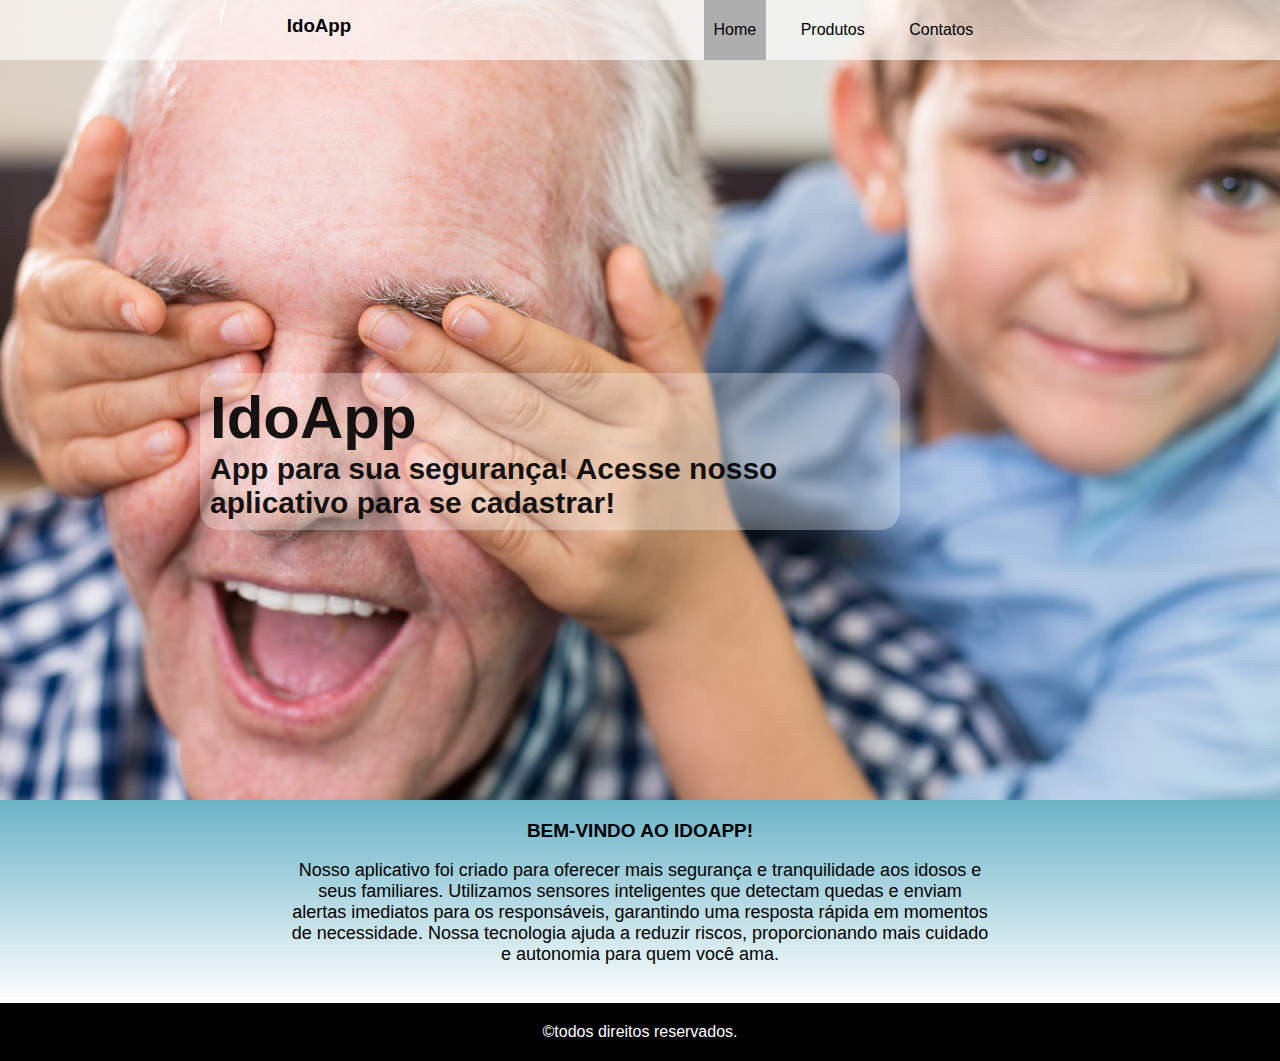
<file: index.html>
<DOCTYPE html>
<html lang="pt br">
<head>
    <meta charset="UTF-8">
    <meta name="viewport" content="width=device-width, initial-scale=1.0">
    <title>pagina de idosos</title>
    <link rel="stylesheet" href="style.css">

</head>
<body>
    <section class="main ">
        
        <header>
            <div class="center menu-container">

                 <div class="logo">
                    <h3>IdoApp</h3>
                 </div>
            
        <div class="menu">
            <a href="index.html" class="active-menu">Home</a>
            <a href="dispositivos.html" >Produtos</a>
            <a href="contatos.html">Contatos</a>

        </div>
        
        </header>

        <div class="text-chamada">
            <h1>IdoApp</h1>
            <h3>App para sua segurança!
                Acesse nosso aplicativo para se cadastrar!
            </h3>
        </div>

    </section>

    <section class="welcome">
        <h3>Bem-vindo ao IdoApp!</h3> <br>
        <p>Nosso aplicativo foi criado para oferecer mais segurança e tranquilidade aos idosos e seus familiares. Utilizamos sensores inteligentes que detectam quedas e enviam alertas imediatos para os responsáveis, garantindo uma resposta rápida em momentos de necessidade. Nossa tecnologia ajuda a reduzir riscos, proporcionando mais cuidado e autonomia para quem você ama.</p> <br/>
    </section>

    
    <footer>
        <p>&copy;todos direitos reservados.</p>
    </footer>

</body>
</html>
</file>
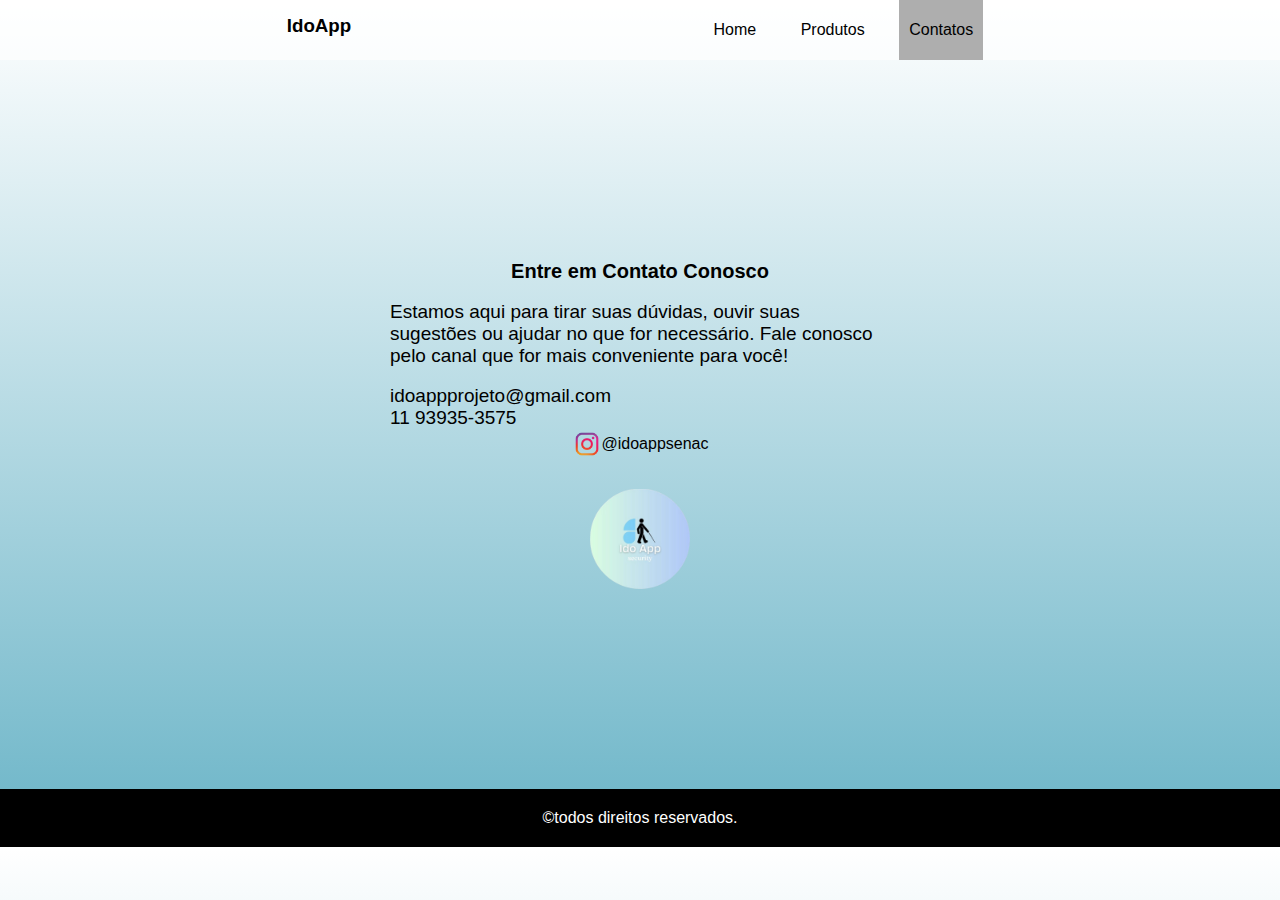
<file: contatos.html>
<!DOCTYPE html>
<html lang="en">
<head>
    <meta charset="UTF-8">
    <meta name="viewport" content="width=device-width, initial-scale=1.0">
    <title>Contatos</title>
    <link rel="stylesheet" href="contatos.css">
</head>
<body>
    <header>
        <div class="center menu-container">

             <div class="logo">
                <h3>IdoApp</h3>
             </div>
        
            <div class="menu">
                <a href="index.html">Home</a>
                <a href="dispositivos.html">Produtos</a>
                <a href="contatos.html" class="active-menu">Contatos</a>
            </div>
        </div>
    </header>

    <section class="contato">
        <h3>Entre em Contato Conosco</h3>
        <br>
            <p class="text">Estamos aqui para tirar suas dúvidas, ouvir suas sugestões ou ajudar no que for necessário. Fale conosco pelo canal que for mais conveniente para você!</p> <br/>
            <p class="text">idoappprojeto@gmail.com</p>
            <p class="text">11 93935-3575</p>

            <div class="insta-container">
                <img src="insta.png" alt="">
                <p>@idoappsenac</p>
            </div>

            <img src="logo.png" id="logo">
    </section>

    <footer>
        <p>&copy;todos direitos reservados.</p>
    </footer>
</body>
</html>
</file>
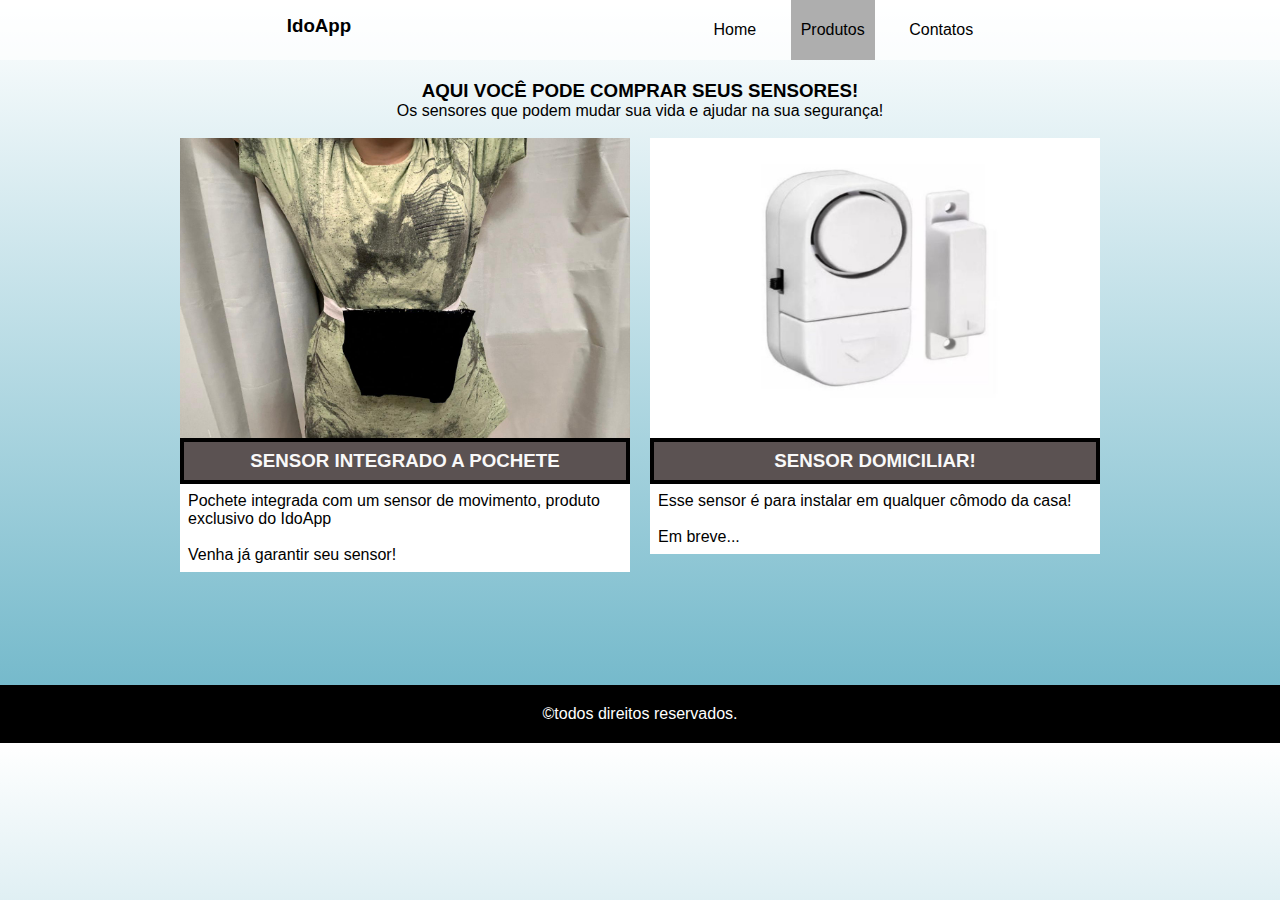
<file: dispositivos.html>
<!DOCTYPE html>
<html lang="en">
<head>
    <meta charset="UTF-8">
    <meta name="viewport" content="width=device-width, initial-scale=1.0">
    <title>Dispositivos</title>
    <link rel="stylesheet" href="dispositivos.css">
</head>
<body>
    <header>
        <div class="center menu-container">

             <div class="logo">
                <h3>IdoApp</h3>
             </div>
        
    <div class="menu">
        <a href="index.html">Home</a>
        <a href="dispositivos.html" class="active-menu">Produtos</a>
        <a href="contatos.html">Contatos</a>

    </div>
    
    </header>
    <section class="produtos">
        <h3 class="text">Aqui você pode comprar seus sensores!</h3>
        <p class="text">Os sensores que podem mudar sua vida e ajudar na sua segurança!</p> <br/>
      <div class="center produto-container">

            <div class="produto-single">
              <img src="WhatsApp Image 2024-11-29 at 20.36.38.jpeg" title="imagem 1">
              <h3>Sensor integrado a pochete</h3>
              <p>Pochete integrada com um sensor de movimento, produto exclusivo do IdoApp<br/><br/>
                Venha já garantir seu sensor!
            </div>

            <div class="produto-single">
               <img src="83361_alarme_sensor_eletronico_p_uso_domiciliar3.jpg" title="imagem 1">
               <h3>Sensor domiciliar!</h3>
               <p> Esse sensor é para instalar em qualquer cômodo da casa!<br/> <br>
                 Em breve... <br/></p>
            </div>
        </div>
    </section>

    <footer>
        <p>&copy;todos direitos reservados.</p>
    </footer>
</body>
</html>
</file>
<file: style.css>
*{
    box-sizing: border-box;
    font-family: 'Segoe UI', Tahoma, Geneva, Verdana, sans-serif;
    margin: 0;
    padding: 0;
}

.center{
    display: flex;
    margin: 0 auto;
    max-width: 1100px;
    padding: 0 2%;
}
header{
    background-color: rgba(255, 255, 255, 0.6);
    height: 60px;
}
 
.menu-container{
    justify-content: space-around;
    width: 100%;
}

img {
    height: 300px;
}

.logo h3{
    color: #000000;
    margin-top: 15px;
}
.menu-container a.active-menu{
    background-color: #aeaeae;
}
.menu-container a{
    color: #000000;
    display: inline-block;
    line-height: 60px;
    margin:  0 10px;
    text-decoration: none;
    padding: 0 10px;
    transition: 0.8s ;
}
.menu-container a:hover{
    color: #5f5f5f;
}

section.main{
    background-image: url(img.jpg);
    background-position: center;
    background-size: cover;
    min-height: 800px;
    position: relative;

}
.text-chamada{
    width: 700px;
   bottom: 270px;
   color: rgba(0, 0, 0, 0.904);
   background-color: rgba(255, 255, 255, 0.3);
   left: 200px;
   position:absolute ;
   border-radius: 20px;
   padding: 10px;
}
.text-chamada h1{
    font-size: 60px;
    
}
.text-chamada h3{
    font-size: 30px;
    
}
    .welcome{
        height: auto;
        background: linear-gradient(to bottom, #6ab4c7, #ffffff);
        color: #000000;
        padding: 20px 0;
        text-align: center;
        display: flex;
        justify-content: center;
        flex-direction: column;
        align-items: center;
    }

    .welcome h3{
        text-transform: uppercase;
        font-size: 19px;
    }

    .welcome p {
        width: 700px;
        font-size: 18px;
    }

    footer{
        background-color: black;
        color: #fff;
        padding: 20px;
        text-align: center;
    }
</file>
<file: contatos.css>
* {
    margin: 0;
    padding: 0;
    box-sizing: border-box;
    font-family: 'Segoe UI', Tahoma, Geneva, Verdana, sans-serif;
}

body {
    height: auto;
    background: linear-gradient(to bottom, #ffffff, #6ab4c7);
}

.center{
    display: flex;
    margin: 0 auto;
    max-width: 1100px;
    padding: 0 2%;
}

header{
    background-color: rgba(255, 255, 255, 0.6);
    height: 60px;
}
 
.menu-container{
    justify-content: space-around;
    width: 100%;
}

.insta-container {
    display: flex;
    align-items: center;
}

.insta-container img {
    height: 30px;
}

.logo h3{
    color: #000000;
    margin-top: 15px;
}

#logo {
    margin-top: 30px;
    height: 100px;
}

.menu-container a.active-menu{
    background-color: #aeaeae;
}

.menu-container a{
    color: #000000;
    display: inline-block;
    line-height: 60px;
    margin:  0 10px;
    text-decoration: none;
    padding: 0 10px;
    transition: 0.8s ;
}

.menu-container a:hover{
    color: #5f5f5f;
}

.contato {
    display: flex;
    justify-content: center;
    align-items: center;
    flex-direction: column;
    padding: 200px 0;
}

.contato h3 {
    font-size: 20px;
}

.contato .text {
    width: 500px;
    font-size: 19px;
}

footer{
    background-color: black;
    color: #fff;
    padding: 20px;
    text-align: center;
}
</file>
<file: dispositivos.css>
* {
    margin: 0;
    padding: 0;
    box-sizing: border-box;
    font-family: 'Segoe UI', Tahoma, Geneva, Verdana, sans-serif;
}

body {
    background: linear-gradient(to bottom, #ffffff, #6ab4c7);
}

.center{
    display: flex;
    margin: 0 auto;
    max-width: 1100px;
    padding: 0 2%;
}

header{
    background-color: rgba(255, 255, 255, 0.6);
    height: 60px;
}
 
.menu-container{
    justify-content: space-around;
    width: 100%;
}

img {
    height: 300px;
}

.logo h3{
    color: #000000;
    margin-top: 15px;
}

.menu-container a.active-menu{
    background-color: #aeaeae;
}

.menu-container a{
    color: #000000;
    display: inline-block;
    line-height: 60px;
    margin:  0 10px;
    text-decoration: none;
    padding: 0 10px;
    transition: 0.8s ;
}

.menu-container a:hover{
    color: #5f5f5f;
}

    section.produtos{
        height: 625px;
        color: #f9f9f9;
        padding: 20px 0;
        text-align: center;
        display: flex;
        align-items: center;
        flex-direction: column;
    }
    section.produtos h3{
        text-transform: uppercase;
        
    }

    .text {
        color: #000;
    }

    .produto-single{
        margin: 0 10px;
        text-align: left;
        width: 450px;
    }

    .produto-single h3{
        background-color: #5b5252;
        border: 4px solid rgb(0, 0, 0);
        padding: 8px;
        text-align: center;
    }

    .produto-single p{
        background-color: white;
        color: black;
        padding: 8px;
    }
    .produto-single img{
        display: block;
        width: 100%;
    }

    footer{
        background-color: black;
        color: #fff;
        padding: 20px;
        text-align: center;
    }
</file>
